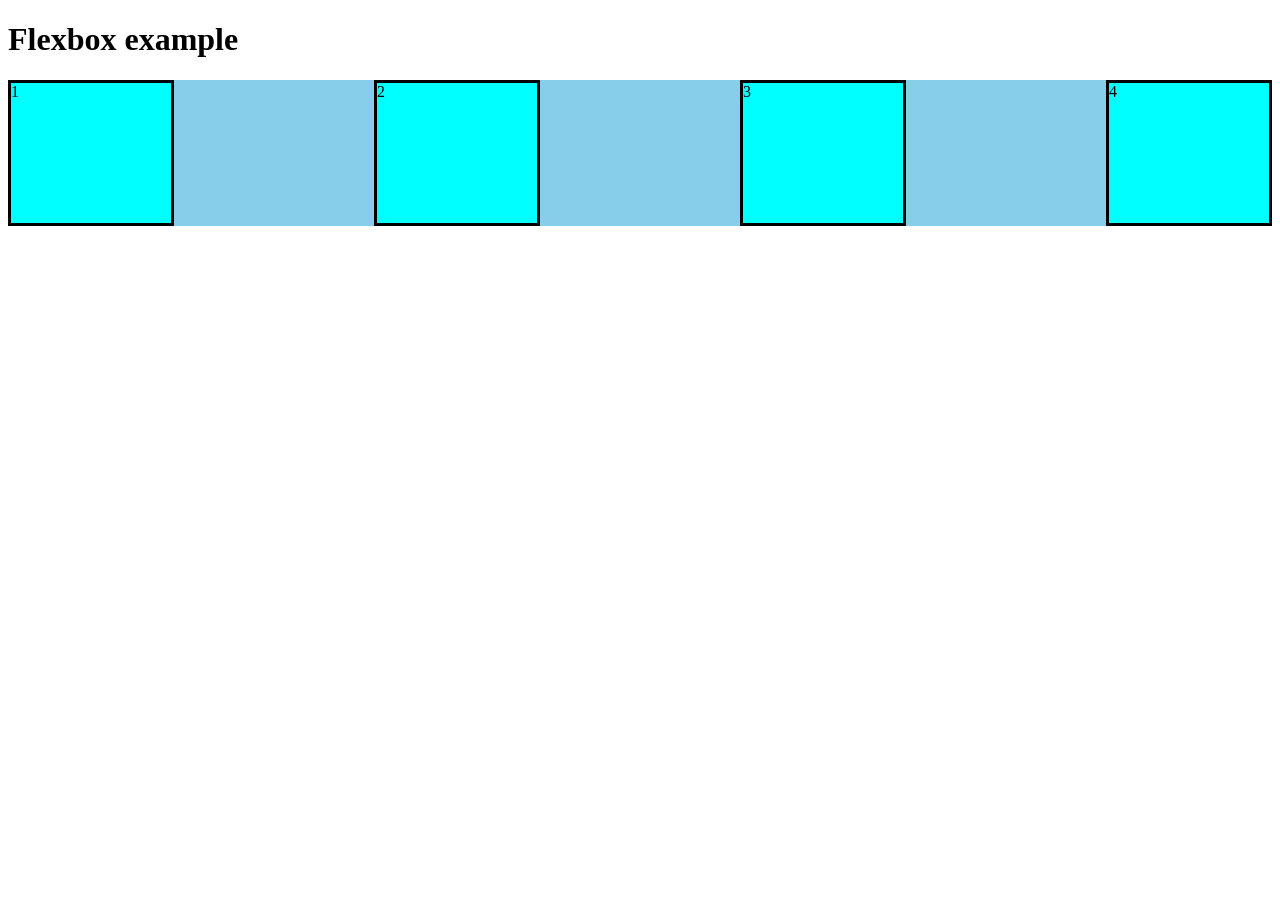
<file: flexmodel.html>
<!DOCTYPE html>
<html lang="en">
<head>
    <meta charset="UTF-8">
    <meta name="viewport" content="width=device-width, initial-scale=1.0">
    <title>Document</title>
    <style>
        
        .container{
            display:flex;
            background-color: skyblue;
            /*display:flex;*/
            flex-direction:row;
            /*background-color: orange;
            border:3px solid pink;*/
            justify-content:space-between;            /* arrange items left to right*/
            align-items:center;/*arrange items top to bottom*/

        }
        .container .box{
            height: 140px;      /*vh-view port height*/
            width: 160px;       /*vw-view port width*/
            background-color:aqua;
            border: solid black;
        }
    </style>
</head>
<body>
    <h1>Flexbox example</h1>
    <div class="container">
        <div class="box">1</div>
        <div class="box">2</div>
        <div class="box">3</div>
        <div class="box">4</div>
    </div>
</body>
</html>
</file>
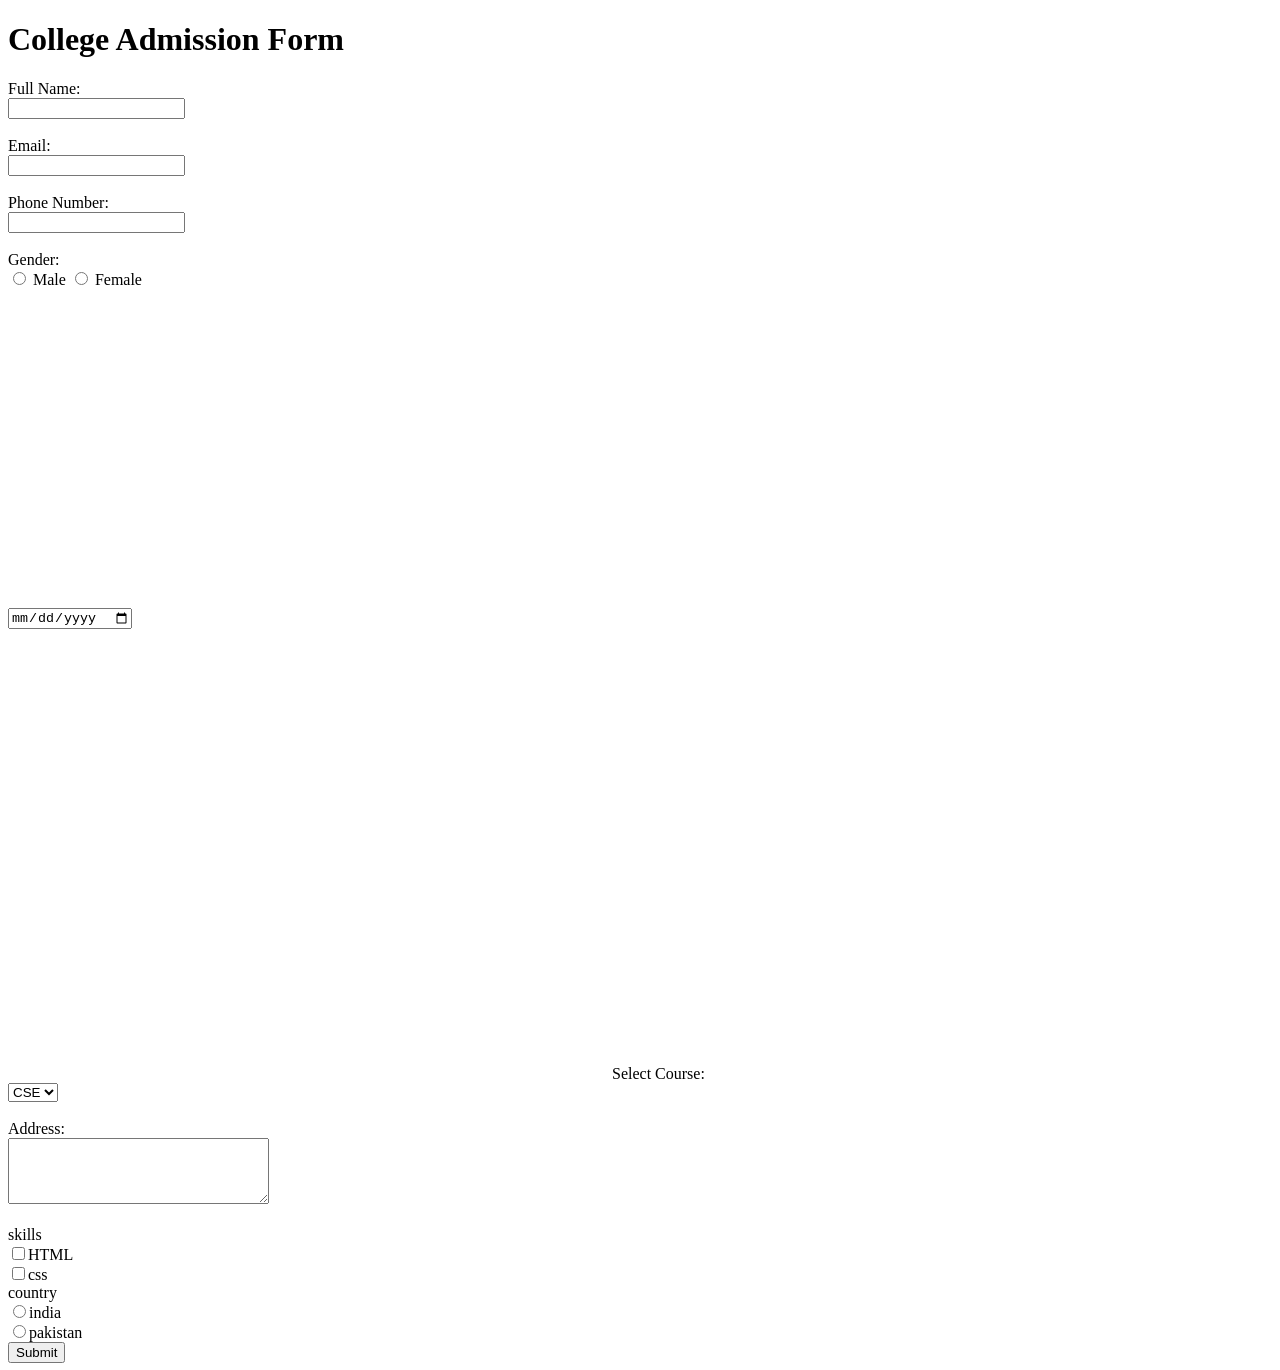
<file: form.html>
<!DOCTYPE html>
<html>
<head>
    <title>College Admission Form</title>
</head>
<body>

    <h1>College Admission Form</h1>
    <!--a href="form.html">Go to Admission Form</a-->
    <link rel

    <form action="">
        <label>Full Name:</label><br>
        <input type="text"><br><br>

        <label>Email:</label><br>
        <input type="email"><br><br>

        <label>Phone Number:</label><br>
        <input type="number"><br><br>

        <label>Gender:</label><br>
        <input type="radio" name="gender"> Male
        <input type="radio" name="gender"> Female<br><br>
        <input type="date" name="date" id="">
        <iframe width="560" height="315" src="https://www.youtube.com/embed/MRlrbMWQ9GI?si=RiQjDFfUOJ_SIWeP" title="YouTube video player" frameborder="0" allow="accelerometer; autoplay; clipboard-write; encrypted-media; gyroscope; picture-in-picture; web-share" referrerpolicy="strict-origin-when-cross-origin" allowfullscreen></iframe>
        <iframe src="https://www.google.com/maps/embed?pb=!1m18!1m12!1m3!1d62054.68904117992!2d78.46545336643081!3d13.57125077114458!2m3!1f0!2f0!3f0!3m2!1i1024!2i768!4f13.1!3m3!1m2!1s0x3bb265dbe6967fc1%3A0xb63fc0bc28149f4c!2sMadanapalle%2C%20Andhra%20Pradesh!5e0!3m2!1sen!2sin!4v1772081800855!5m2!1sen!2sin" width="600" height="450" style="border:0;" allowfullscreen="" loading="lazy" referrerpolicy="no-referrer-when-downgrade"></iframe>
        <label>Select Course:</label><br>
        <select>
            <option>CSE</option>
            <option>ECE</option>
            <option>EEE</option>
        </select><br><br>
        

        <label>Address:</label><br>
        <textarea rows="4" cols="30"></textarea><br><br>
        <label for="skills">skills</label><br>
        <input type="checkbox">HTML<br>
        <input type="checkbox">css<br>
        <label for="country">country</label><br>
        <input type="radio"name="country" id="">india<br>
        <input type="radio"name="country" id="">pakistan<br>

        <button type="submit">Submit</button>
        <link rel="stylesheets" href="style.css">
    </form>

</body>
</html>
</file>
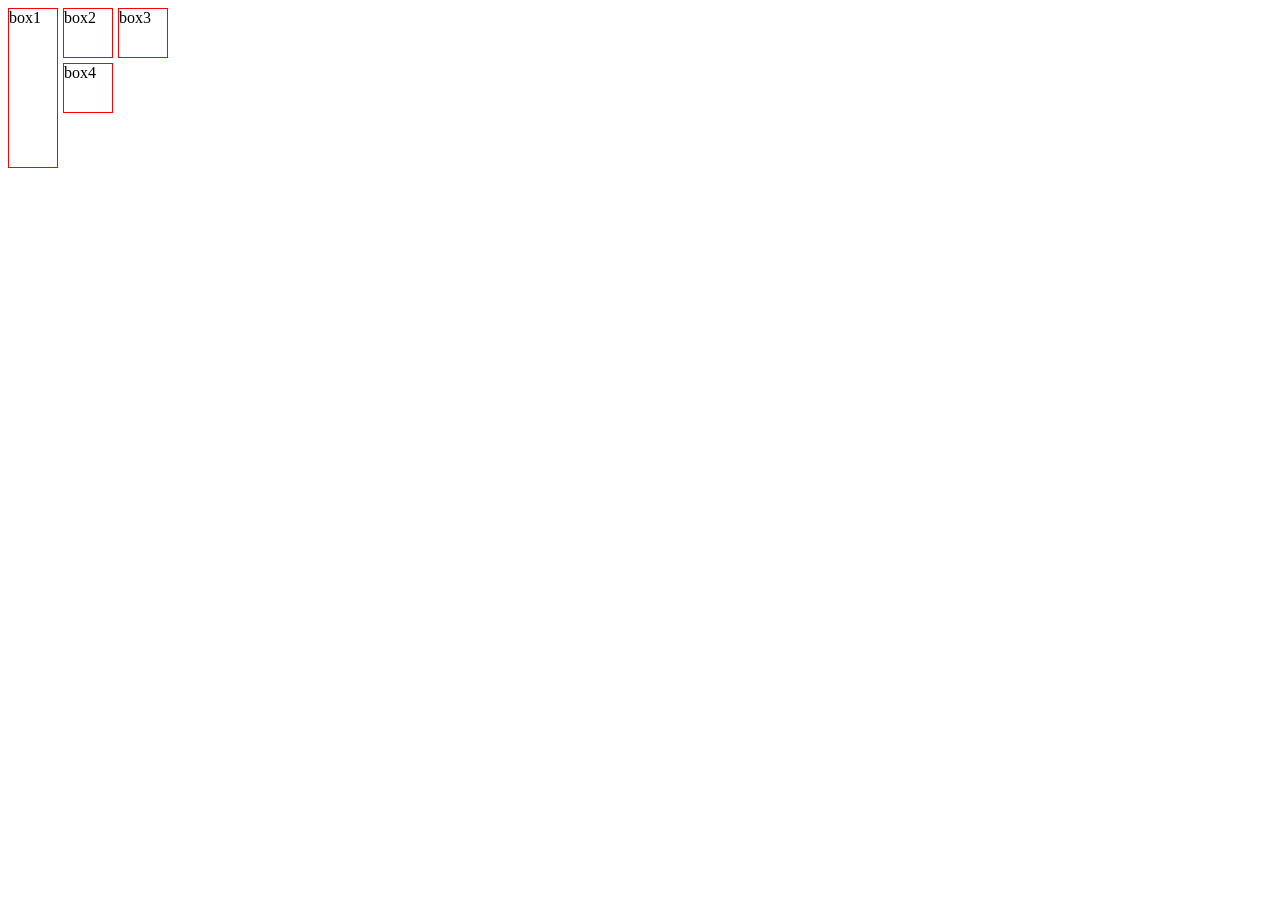
<file: gridmodel.html>
<!DOCTYPE html>
<html lang="en">
<head>
    <meta charset="UTF-8">
    <meta name="viewport" content="width=device-width, initial-scale=1.0">
    <title>Document</title>
    <style>
    .grid-container
    {
        display:grid;
        grid-template-columns:50px 50px 50px;
        grid-template-rows:50px 50px 50px;
        gap:5px;
    }
    #box1
    {
        grid-row-start:1;
        grid-row-end:4;
    }
    .grid-container .box
    {
        border:1px solid red;
    }
</style>
</head>

<body>
    <div class="grid-container">
        <div class="box" id="box1">box1</div>
        <div class="box">box2</div>
        <div class="box">box3</div>
        <div class="box">box4</div>
    </div>
    
    
</body>
</html>
</file>
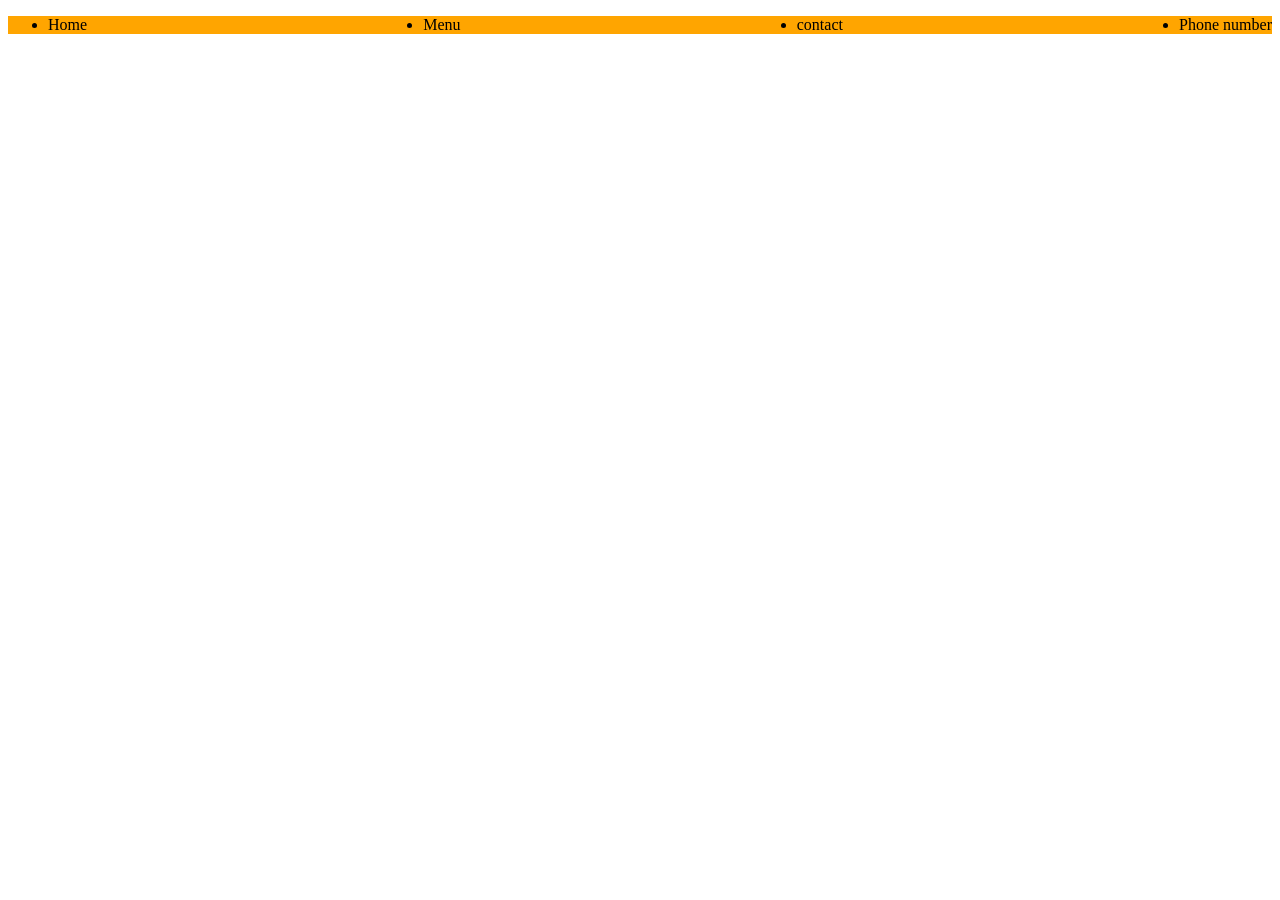
<file: navbar.html>
<!DOCTYPE html>
<html lang="en">
<head>
    <meta charset="UTF-8">
    <meta name="viewport" content="width=device-width, initial-scale=1.0">
    <title>Document</title>
</head>
<style>
    .navbar
    {
    display:flex;
    justify-content:space-between;
    background-color:orange;
    }
</style>
<body>
    <ul class="navbar">
        <li>Home</li>
        <li>Menu</li>
        <li>contact</li>
        <li>Phone number</li>
    </ul>
    
</body>
</html>
</file>
